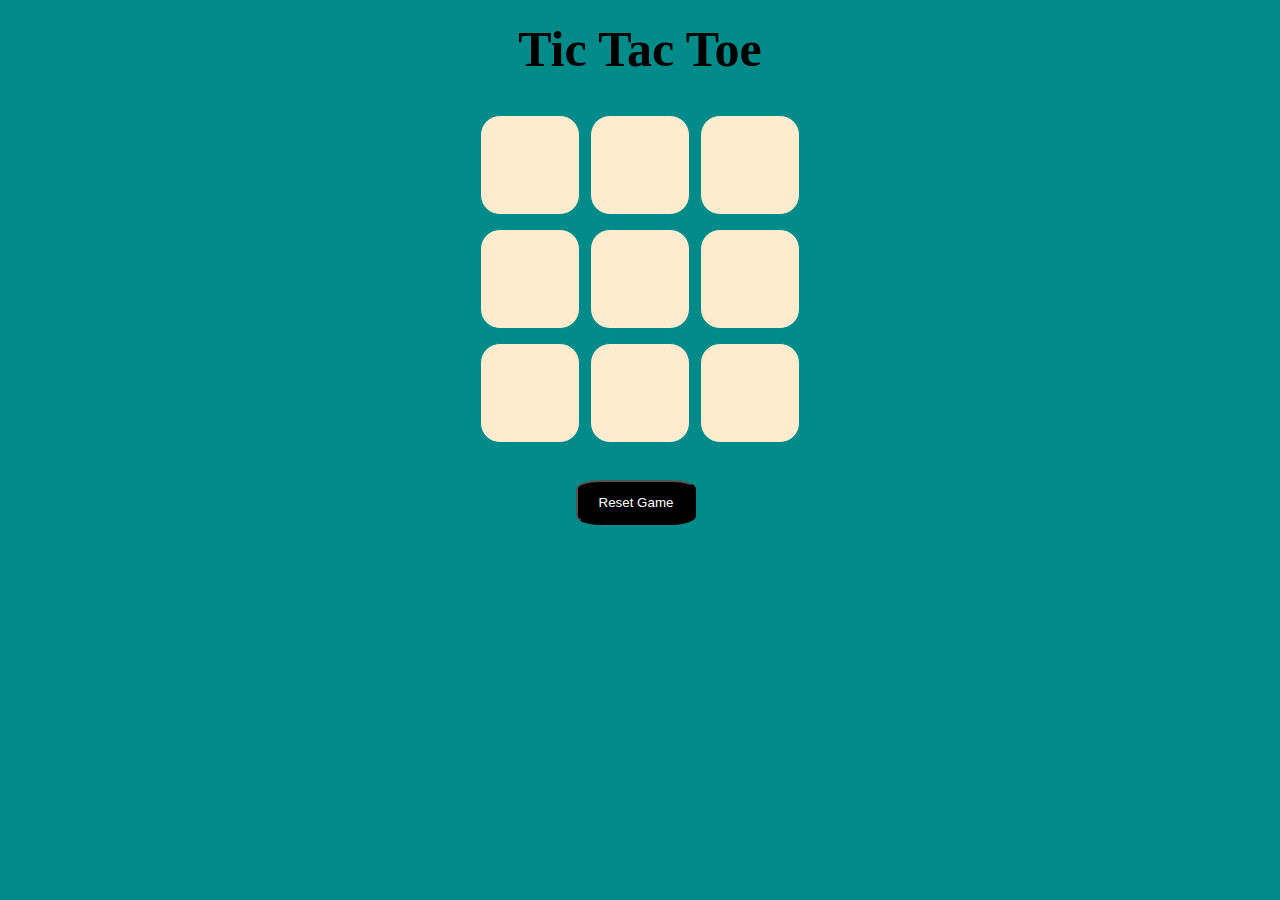
<file: Index.html>
<!DOCTYPE html>
<html lang="en">
<head>
    <meta charset="UTF-8">
    <meta name="viewport" content="width=device-width, initial-scale=1.0">
    <title>Tic-Tac-Toe</title>
    <link rel="stylesheet" href="tac.css">
</head>
<body>
    <div class="hidecontainer hide" >
        <p>Congratulations,</p>
        <br>
        <button class="new"> New Game</button>

    </div>
    <main>
   <div class="container">
    <h1>Tic Tac Toe</h1>
    <div class="content">
        <div class="content1 ">
        <div class="box" id="box0">

        </div>
        <div class="box" id="box1">

        </div>
        <div class="box" id="box2">

        </div>
    </div>
        <div class="content1">
        <div class="box" id="box3">

        </div>
        <div class="box" id="box4">

        </div>
        <div class="box" id="box5">

        </div></div>
        <div class="content1">
        <div class="box" id="box6">

        </div>
        <div class="box" id="box7">

        </div>
        <div class="box" id="box8">

        </div>
    </div>
    </div> 
    
    <div class="butt">
        <button  class="res">Reset Game</button>
        
    </div>
   </div>
   </main>
   <script src="toe.js"></script>

</body>
</html>
</file>
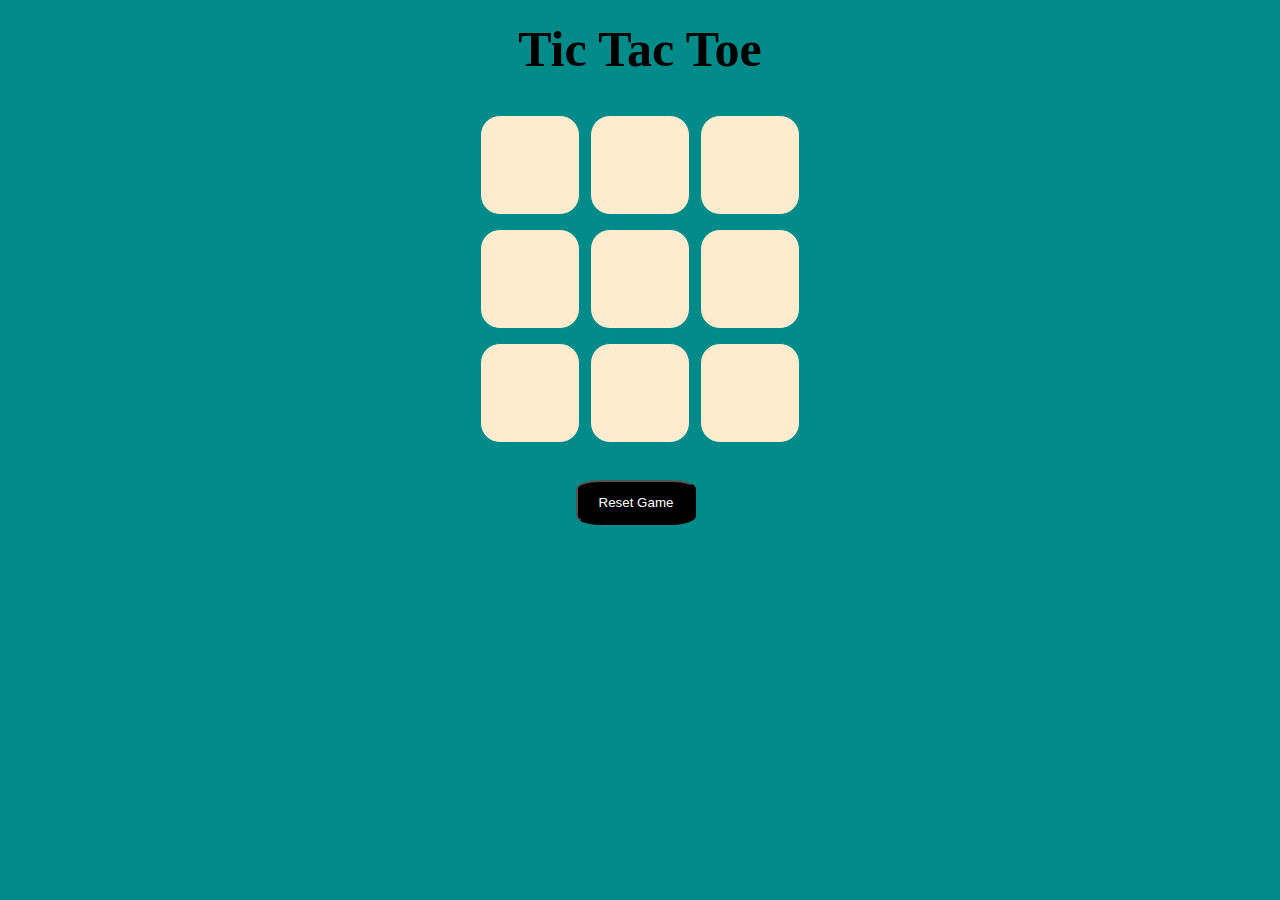
<file: tic.html>
<!DOCTYPE html>
<html lang="en">
<head>
    <meta charset="UTF-8">
    <meta name="viewport" content="width=device-width, initial-scale=1.0">
    <title>Tic-Tac-Toe</title>
    <link rel="stylesheet" href="tac.css">
</head>
<body>
    <div class="hidecontainer hide" >
        <p>Congratulations,</p>
        <br>
        <button class="new">New Game</button>

    </div>
    <main>
   <div class="container">
    <h1>Tic Tac Toe</h1>
    <div class="content">
        <div class="content1 ">
        <div class="box" id="box0">

        </div>
        <div class="box" id="box1">

        </div>
        <div class="box" id="box2">

        </div>
    </div>
        <div class="content1">
        <div class="box" id="box3">

        </div>
        <div class="box" id="box4">

        </div>
        <div class="box" id="box5">

        </div></div>
        <div class="content1">
        <div class="box" id="box6">

        </div>
        <div class="box" id="box7">

        </div>
        <div class="box" id="box8">

        </div>
    </div>
    </div> 
    
    <div class="butt">
        <button  class="res">Reset Game</button>
        
    </div>
   </div>
   </main>
   <script src="toe.js"></script>

</body>
</html>
</file>
<file: tac.css>
*{
    padding: 0px;
    box-sizing: border-box;
    margin: 0px;
}
body{
    background-color: darkcyan;

}
h1{
    text-align: center;
    font-weight: bolder;
    font-size: 50px;
    margin-top: 20px;
}
.content{
    padding: 30px;
}
.content1{
  display: flex;
  flex-direction: row;
  justify-content: center;
padding: 2px;

}
.box{
    height: 100px;
    background-color:blanchedalmond;
  width: 100px;
    border: 1px solid darkcyan;
    margin: 5px;
    border-radius: 20%;
    text-align: center;
    font-size: 60px;
    padding: 20px;
}
.butt{
    padding-left: 45%;
}
button{
    color: white;
    background-color: black;
    border-radius: 20%;
    width: 120px;
    height: 45px;
   font-size: bold;
   

}
.hidecontainer{
 
    display: flex;
    flex-direction: column;
    justify-content: center;
     padding-left: 45%;
     padding-top: 20%;
}

p{
    color: green;
    font-size: 40px;
}

.hide{
    display: none;
}
.container{
    display: none;
}
</file>
